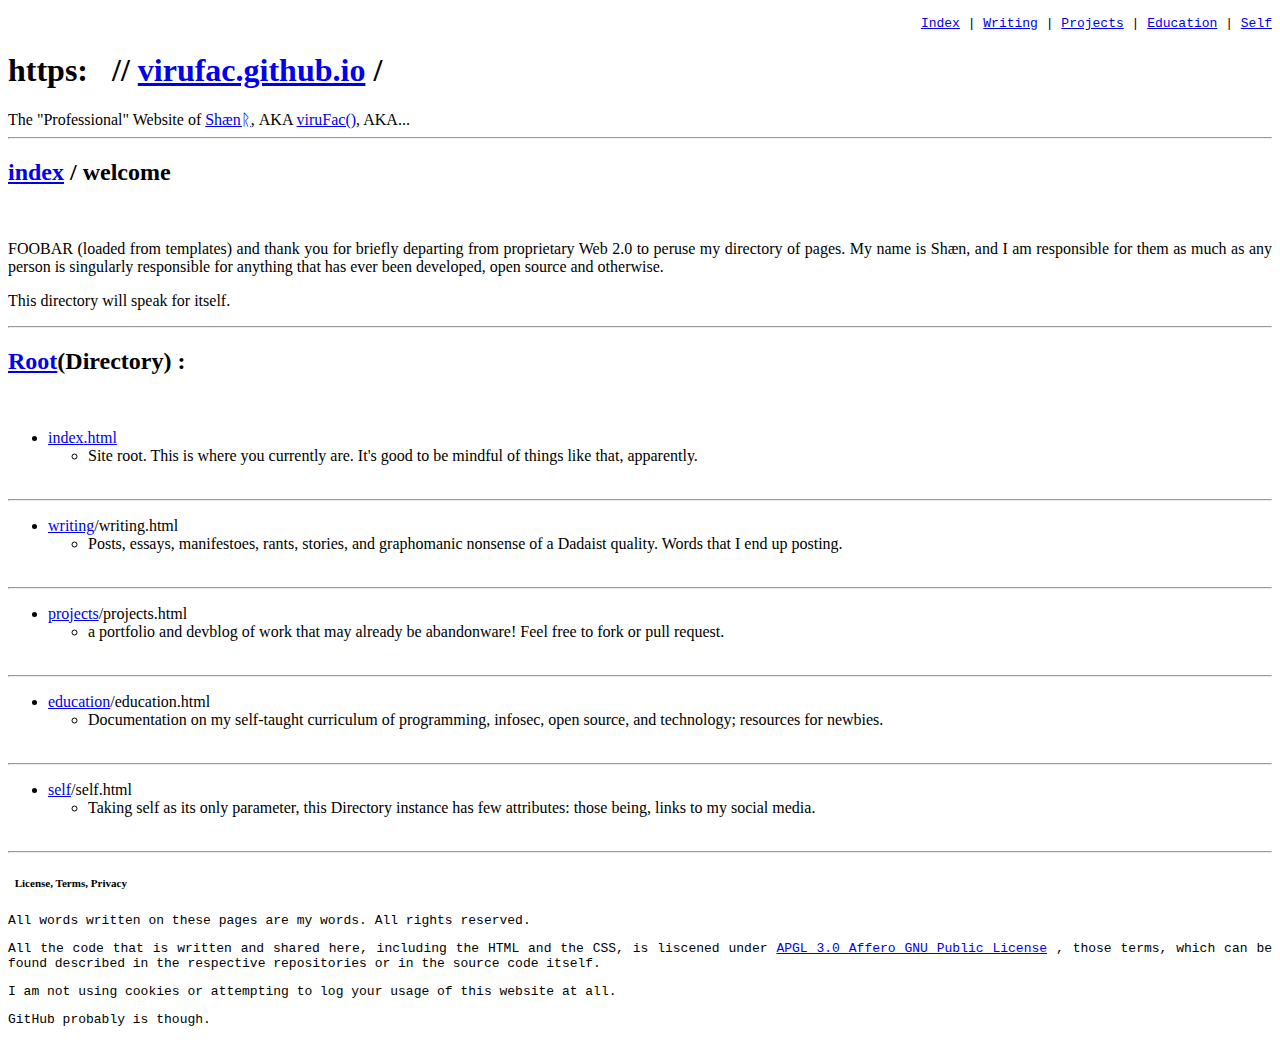
<file: example/output/index.html>
<!--Generated By Simpai-->
<!--author viruFac, @shaen@hackers.town-->
<!--site http://virufac.github.io-->
<!--email virufac@protonmail.com-->
<!DOCTYPE html>
<html lang="en">
<head>
<meta charset="utf-8">
<meta name="viewport" content="width=device-width, initial-scale=1.0"> 
<title>

</title>
<meta name="description" content="">
<link href="" rel="stylesheet" type="text/css" media="all">
</head>

<body>
<menu>
<code class="menu" width="50%">
<!-- start div.MENUBAR -->
<div align="right" width="100%" class="menubar">
<!-- start div.MENU-CONTENT -->
<div id="menu-content">
<a class="menu-link" href="https://virufac.github.io/">
Index</a> | 
<a class="menu-link" href="https://virufac.github.io/writing/writing.html">
Writing</a> | 
<a class="menu-link" href="https://virufac.github.io/projects/projects.html">
Projects</a> | 
<a class="menu-link" href="https://virufac.github.io/education/education.html">
Education</a> | 
<a class="menu-link" href="https://virufac.github.io/self/self.html">
Self</a>

</div> <!-- end div.MENU-CONTENT -->
</div> <!-- end div.MENUBAR -->
</code> 
</menu>
<heading>
<div class="content">
<!-- start TOP HEADING -->
<h1>
<span class="https">
https:
&nbsp;
</span>
<span class="slash-slash">
//
</span>
<a href="https://virufac.github.io/index.html">virufac.github.io</a> /
</h1></heading>

<div align="justify" width="90%">
<!-- div.BYLINE -->
<div class="byline">

The "Professional" Website of 
<a class="no-dec" 
href="https://virufac.github.io/self/author.html#Shænᚱ">Shænᚱ</a>,
AKA 
<a class="no-dec" 
href="https://virufac.github.io/self/author.html">viruFac()</a>, 
AKA... &nbsp;&nbsp; &nbsp;&nbsp;

</div> <!-- end div.BYLINE -->

<hr> 


<h2 id="directory-heading">
<a class="dir-parent" href="https://virufac.github.io/index.html#directory-heading">index</a> / welcome<br>
</h2>

<code id="authorbox"> 
<!--<a href="https://virufac.github.io/index.html#directory-heading">..</a>-->
&nbsp;&nbsp;
</code>

<p>FOOBAR (loaded from templates) and thank you for briefly departing from proprietary Web 2.0 to peruse my directory of pages. My name is
Shæn, and I am responsible for them as much as any person is singularly responsible for anything that has ever been
developed, open source and otherwise.</p>


<p class="quips">This directory will speak for itself.</p> 

<hr>

<h2 class="secondary-content" id="directory">
<a class="dir-parent" href="https://virufac.github.io/index.html#directory">
Root</a><span id="root-directory-heading">(Directory) :</span> <br>
</h2>

<code class="authorbox">
&nbsp;&nbsp;&nbsp;&nbsp;
<!--  -->
&nbsp;&nbsp;
</code>

<div>
<!-- DIRECTORY ENTRY BEGIN -->
<ul class="dir">
<li>


<!-- INDEX.HTML -->

<span class="root-directory-entry">
<a href="http://virufac.github.io/">
index<span class="reduce-font">.html</span>
</a>
</span>

</li>
<ul class="notice-icon">
<li>
<span class="root-directory-entry-descrip"">
Site root. This is where you currently are. It's good to be mindful of things like that, apparently.
</span><div id="refer">&nbsp;&nbsp;&nbsp;&nbsp;</div>
</li>
</ul>
</ul>
<!-- DIRECTORY ENTRY END/BEGIN -->

<hr class="short">
<ul class="dir">
<li>


<!-- WRITING/ -->

<span class="root-directory-entry">
<a href="http://virufac.github.io/writing/writing.html">
writing</a><span class="reduce-font">/writing.html</span>
</span>

</li>
<ul class="notice-icon">
<li>
<span class="root-directory-entry-descrip"">
Posts, essays, manifestoes, rants, stories, and graphomanic nonsense of a Dadaist quality. Words that I end up posting.
</span><div id="refer">&nbsp;&nbsp;&nbsp;&nbsp;</div>
</li>
</ul>
</ul>
<!-- DIRECTORY ENTRY END/BEGIN -->

<hr class="short">
<ul class="dir">
<li>


<!-- PROJECTS/ -->

<span class="root-directory-entry">
<a href="http://virufac.github.io/projects/projects.html">
projects</a><span class="reduce-font">/projects.html</span>
</span>

</li>
<ul class="notice-icon">
<li>
<span class="root-directory-entry-descrip"">
a portfolio and devblog of work that may already be abandonware! Feel free to fork or pull request.<br>
</span><div id="refer">&nbsp;&nbsp;&nbsp;&nbsp;</div>
</li>
</ul>
</ul>
<!-- DIRECTORY ENTRY END/BEGIN -->

<hr class="short">
<ul class="dir">
<li>


<!-- EDUCATION / -->

<span class="root-directory-entry">
<a href="http://virufac.github.io/education/education.html">
education</a><span class="reduce-font">/education.html</span>
</span>

</li>
<ul class="notice-icon">
<li>
<span class="root-directory-entry-descrip"">
Documentation on my self-taught curriculum of programming, infosec, open source, and technology; resources for newbies.<br>
</span><div id="refer">&nbsp;&nbsp;&nbsp;&nbsp;</div>
</li>
</ul>
</ul>
<!-- DIRECTORY ENTRY END/BEGIN -->

<hr class="short">
<ul class="dir">
<li>


<!-- SELF / -->

<span class="root-directory-entry">
<a href="http://virufac.github.io/self/self.html">
self</a><span class="reduce-font">/self.html</span>
</span>

</li>
<ul class="notice-icon">
<li>
<span class="root-directory-entry-descrip"">
Taking self as its only parameter, this Directory instance has few attributes: those being, links to my social media.<br>
</span><div id="refer">&nbsp;&nbsp;&nbsp;&nbsp;</div>
</li>
</ul>
</ul>


</div>
<hr>

<div class="footer">
<h5 id="terms">&nbsp;&nbsp;<small>License, Terms, Privacy</small></h5>
<code class="footer">

<p class="quips">All words written on these pages are my words. All rights reserved. </p> 

<p class="footer">All the code that is written and shared here, including the HTML and the CSS, is liscened under 

<license>
<a target="_blank" 
rel="noopener noreferrer" 
href="https://www.gnu.org/licenses/gpl-3.0.en.html">APGL 3.0 Affero GNU Public License</a>
</license>,

those terms, which can be found described in the respective repositories or in the source code itself.</p>

<p class="footer">I am not using cookies or attempting to log your usage of this website at all.</p> 

<p class="quips">GitHub probably is though.</p>

</code>
</div> 

</body>
</html>
</file>
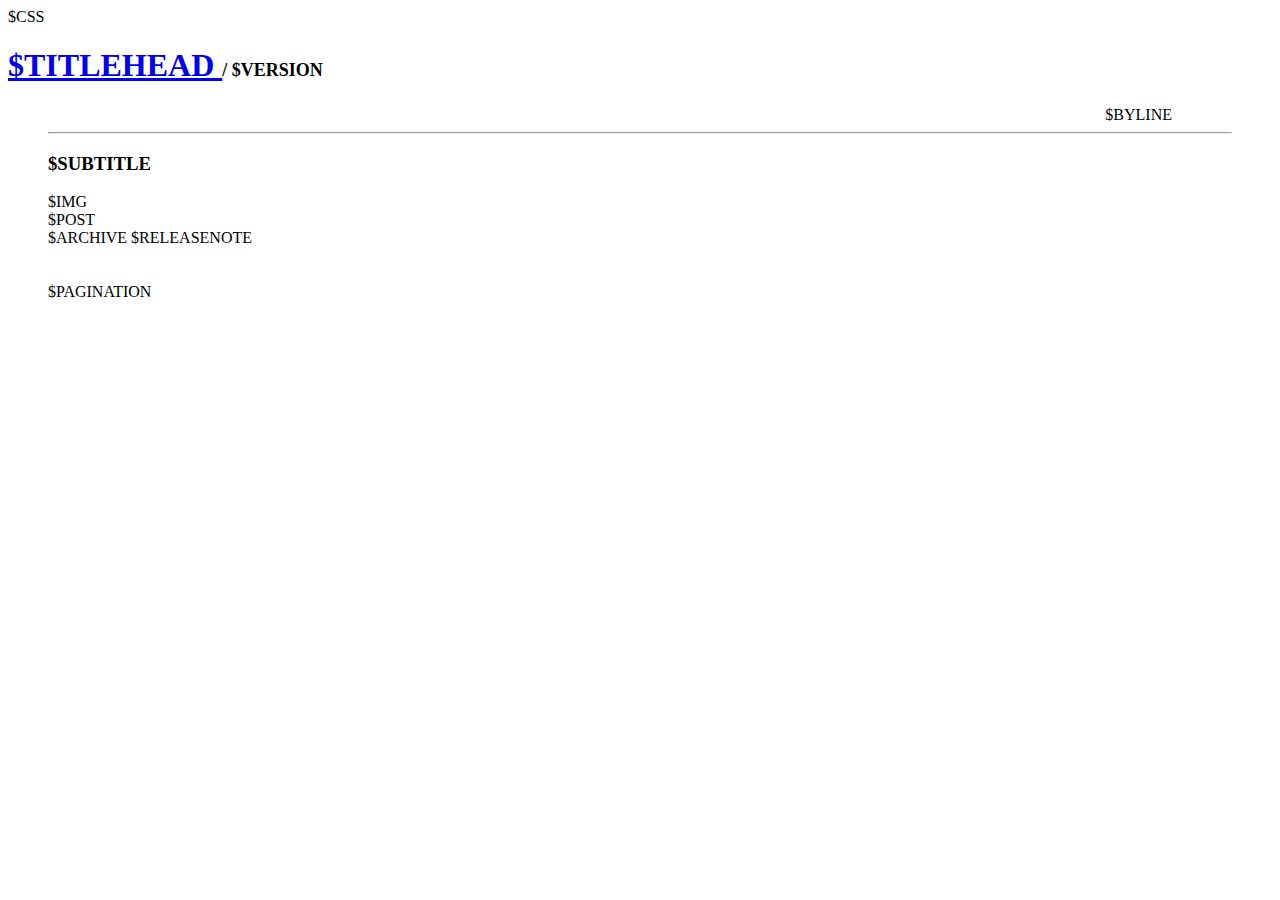
<file: old_version/template.html>
<!--author viruFac, @shaen@hackers.town-->
<!--site http://virufac.github.io-->
<!--email virufac@protonmail.com-->
<!--license APGL 3.0-->
<!DOCTYPE html>
<html><head><title>
$TITLEBAR
</title>
$CSS
</head><body><h1><a href="/index.html">
$TITLEHEAD
</a><font size="+1"><b> /
$VERSION
</b></font></h1><p><blockquote>
<div align="left" width="90%">
<div class="byline" align="right">
$BYLINE
&nbsp;&nbsp;&nbsp;&nbsp;
  &nbsp;&nbsp;&nbsp;&nbsp;
    &nbsp;&nbsp;&nbsp;&nbsp;</div><hr>
<h3 id="title">
$SUBTITLE
</h3>
$IMG
<div align="justify">
$POST
</div>
$ARCHIVE
$RELEASENOTE
</a></div></li>
</ul></font></code><br><br>
$PAGINATION
</body></html>
</file>
